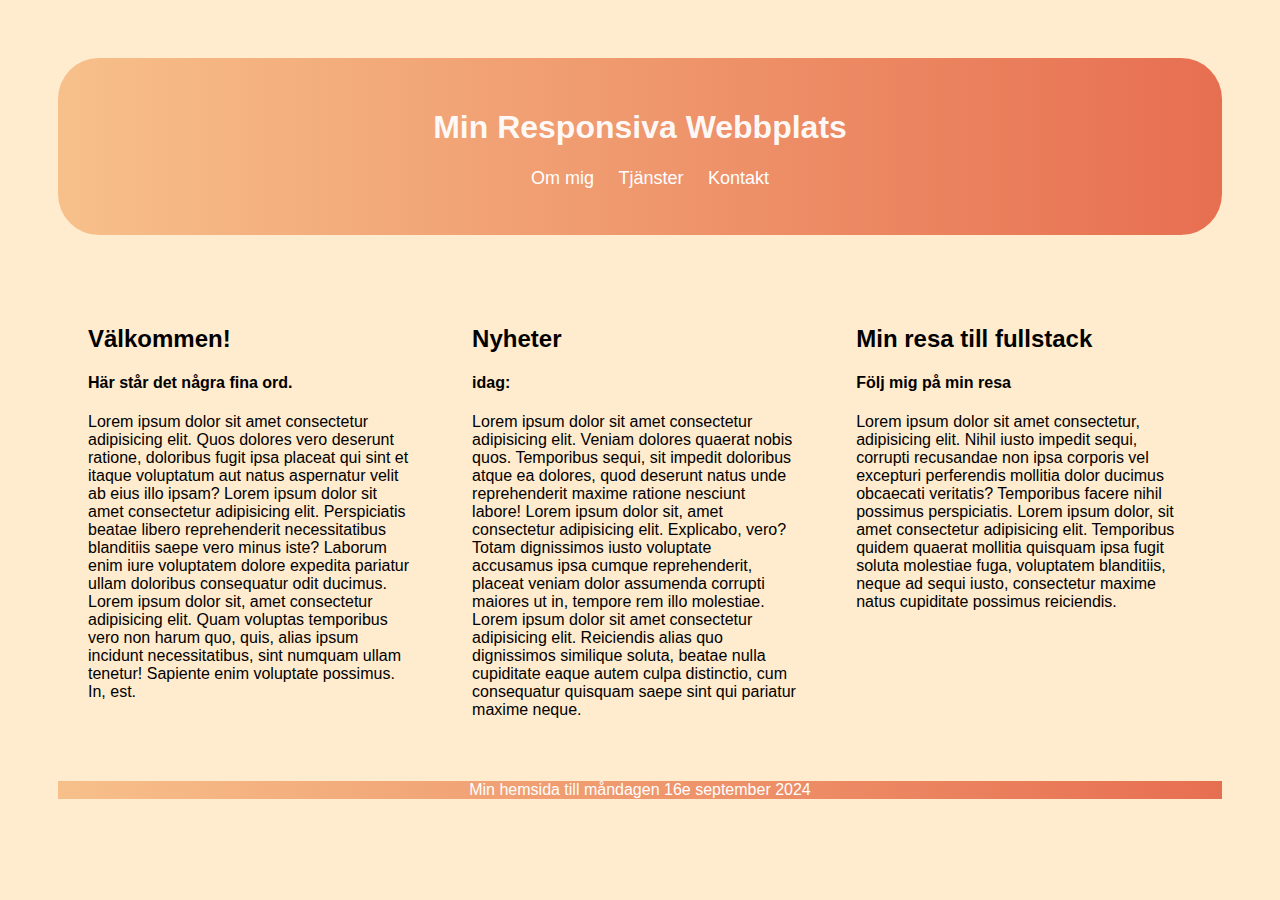
<file: index.html>
<!DOCTYPE html>
<html lang="sv">
<head>
    <meta charset="UTF-8">
    <meta name="viewport" content="width=device-width, initial-scale=1.0">
    <title>Responsiv Webbplats</title>
    <link rel="stylesheet" href="style.css">
</head>
<body>
    <header>
        <h1>Min Responsiva Webbplats</h1>
        <nav>
            <ul>
                <li><a href="ommig.html">Om mig</a></li>
                <li><a href="tjänster.html">Tjänster</a></li>
                <li><a href="kontakt.html">Kontakt</a></li>
            </ul>
        </nav>
    </header>

    <main>
        
        <section>
            <h2>Välkommen!</h2>
            <h4>Här står det några fina ord.</h4> <p>Lorem ipsum dolor sit amet consectetur adipisicing elit. Quos dolores vero deserunt ratione, doloribus fugit ipsa placeat qui sint et itaque voluptatum aut natus aspernatur velit ab eius illo ipsam?
               Lorem ipsum dolor sit amet consectetur adipisicing elit. Perspiciatis beatae libero reprehenderit necessitatibus blanditiis saepe vero minus iste? Laborum enim iure voluptatem dolore expedita pariatur ullam doloribus consequatur odit ducimus.
               Lorem ipsum dolor sit, amet consectetur adipisicing elit. Quam voluptas temporibus vero non harum quo, quis, alias ipsum incidunt necessitatibus, sint numquam ullam tenetur! Sapiente enim voluptate possimus. In, est. 
            </p>
        </section>

        <section>
            <h2>Nyheter</h2>
            <h4>idag:</h4> 
            <p>Lorem ipsum dolor sit amet consectetur adipisicing elit. Veniam dolores quaerat nobis quos. Temporibus sequi, sit impedit doloribus atque ea dolores, quod deserunt natus unde reprehenderit maxime ratione nesciunt labore!
                Lorem ipsum dolor sit, amet consectetur adipisicing elit. Explicabo, vero? Totam dignissimos iusto voluptate accusamus ipsa cumque reprehenderit, placeat veniam dolor assumenda corrupti maiores ut in, tempore rem illo molestiae.
                Lorem ipsum dolor sit amet consectetur adipisicing elit. Reiciendis alias quo dignissimos similique soluta, beatae nulla cupiditate eaque autem culpa distinctio, cum consequatur quisquam saepe sint qui pariatur maxime neque.
            </p>
        </section>

        <section>
            <h2>Min resa till fullstack</h2>
            <h4>Följ mig på min resa</h4>
            <p>Lorem ipsum dolor sit amet consectetur, adipisicing elit. Nihil iusto impedit sequi, corrupti recusandae non ipsa corporis vel excepturi perferendis mollitia dolor ducimus obcaecati veritatis? Temporibus facere nihil possimus perspiciatis.
                Lorem ipsum dolor, sit amet consectetur adipisicing elit. Temporibus quidem quaerat mollitia quisquam ipsa fugit soluta molestiae fuga, voluptatem blanditiis, neque ad sequi iusto, consectetur maxime natus cupiditate possimus reiciendis.
                
                
        </section>
    </main>

    <footer>
        <p> Min hemsida till måndagen 16e september 2024 </p>
    </footer>
</body>
</html>
</file>
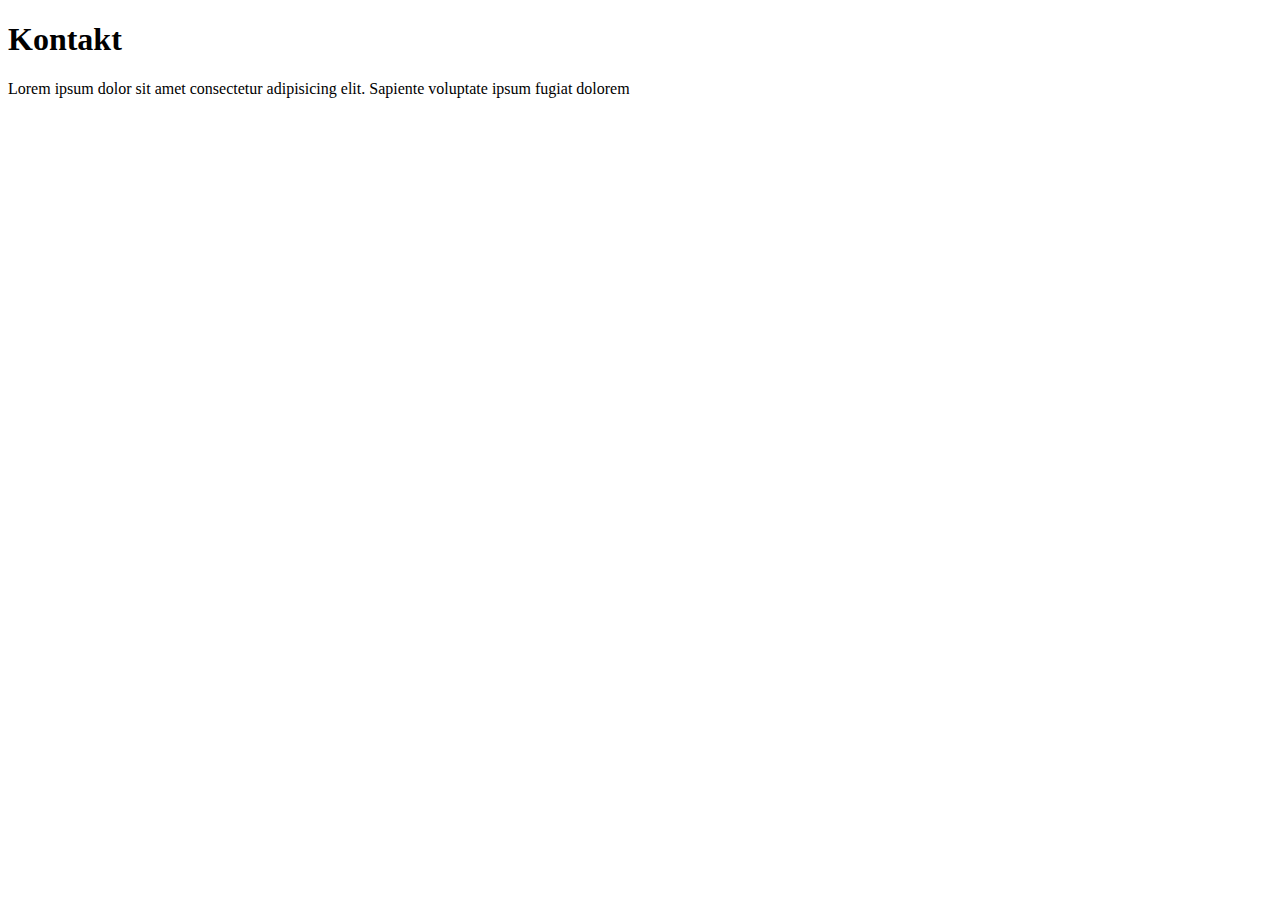
<file: kontakt.html>
<!DOCTYPE html>
<html lang="en">
<head>
    <meta charset="UTF-8">
    <meta name="viewport" content="width=device-width, initial-scale=1.0">
    <title>Kontakt</title>
</head>
<body>
    <h1> Kontakt</h1>
    Lorem ipsum dolor sit amet consectetur adipisicing elit. Sapiente voluptate ipsum fugiat dolorem 
    
</body>
</html>
</file>
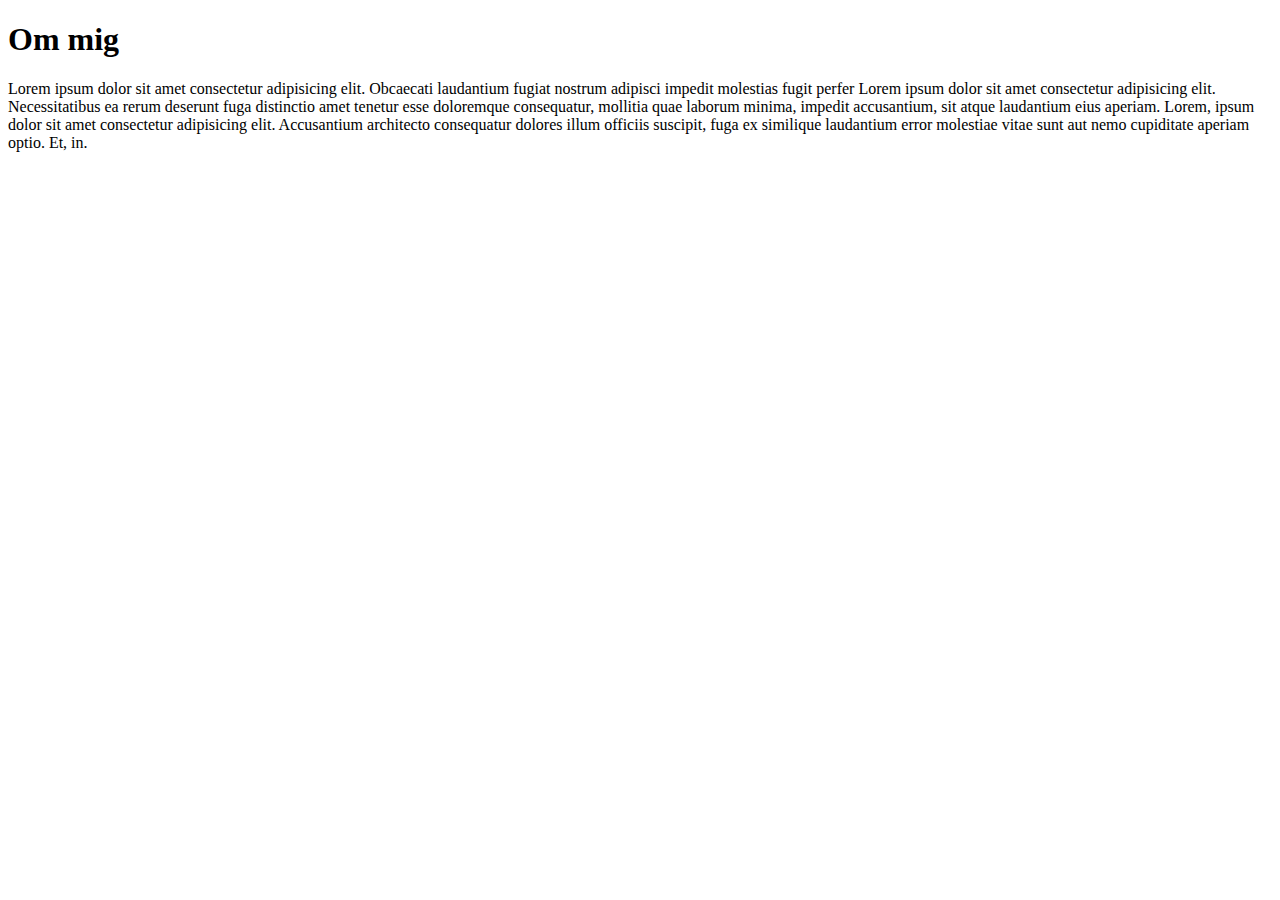
<file: ommig.html>
<!DOCTYPE html>
<html lang="en">
<head>
    <meta charset="UTF-8">
    <meta name="viewport" content="width=device-width, initial-scale=1.0">
    <title>Om mig</title>
</head>
<body>
    <h1> Om mig</h1>
    <p> Lorem ipsum dolor sit amet consectetur adipisicing elit. Obcaecati laudantium fugiat nostrum adipisci impedit molestias fugit perfer
        Lorem ipsum dolor sit amet consectetur adipisicing elit. Necessitatibus ea rerum deserunt fuga distinctio amet tenetur esse doloremque consequatur, mollitia quae laborum minima, impedit accusantium, sit atque laudantium eius aperiam.
        Lorem, ipsum dolor sit amet consectetur adipisicing elit. Accusantium architecto consequatur dolores illum officiis suscipit, fuga ex similique laudantium error molestiae vitae sunt aut nemo cupiditate aperiam optio. Et, in.
    </p>
</body>
</html>
</file>
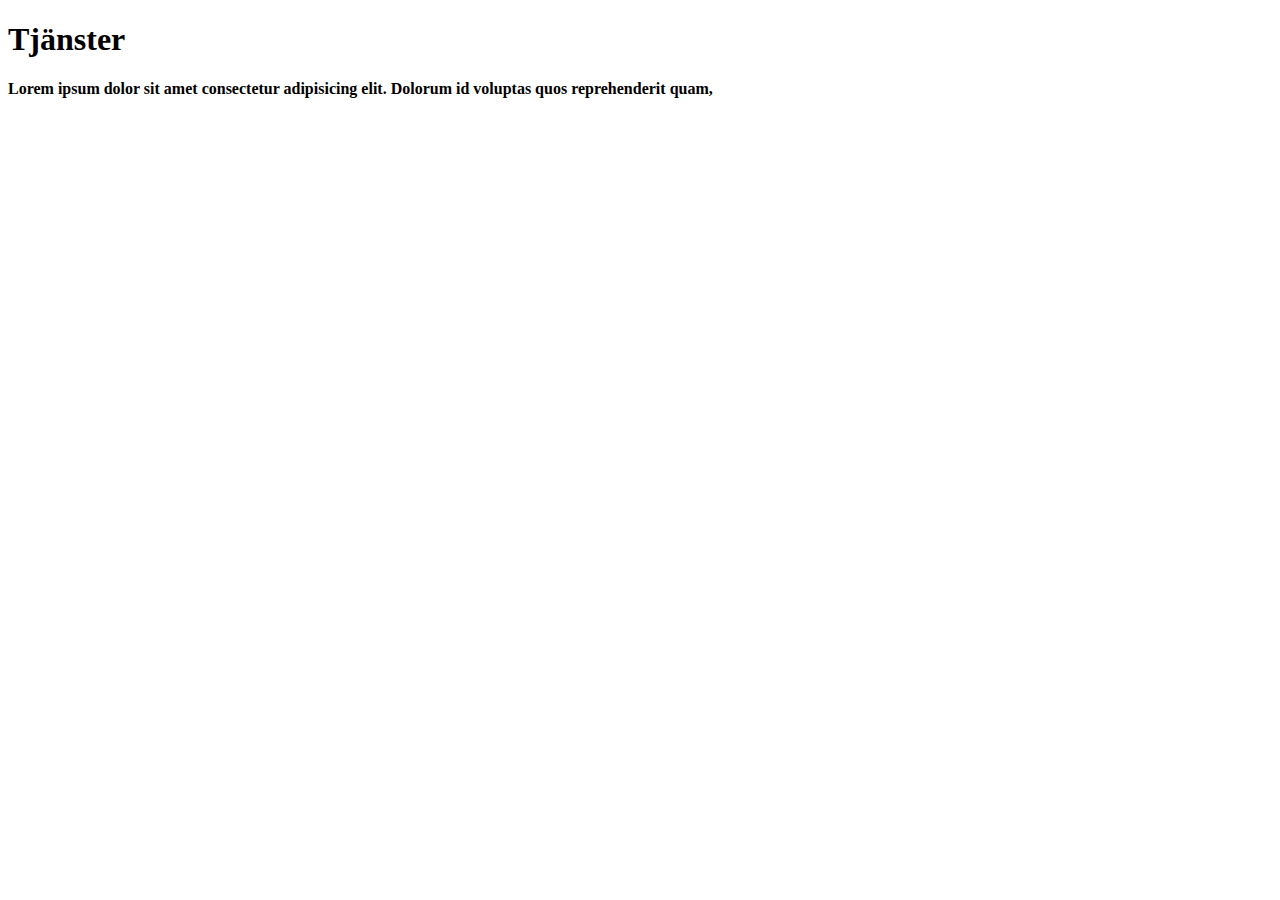
<file: tjänster.html>
<!DOCTYPE html>
<html lang="en">
<head>
    <meta charset="UTF-8">
    <meta name="viewport" content="width=device-width, initial-scale=1.0">
    <title>Tjänster</title>
</head>
<body>
    <h1> Tjänster </h1>
<h4> Lorem ipsum dolor sit amet consectetur adipisicing elit. Dolorum id voluptas quos reprehenderit quam, </h4>

</body>
</html>
</file>
<file: style.css>
body {
    background-color:blanchedalmond;
    font-family: Arial, sans-serif;
    padding: 20px 20px 20px 20px;
}

header {
    color: rgba(255, 255, 255, 0.938);
    padding: 15px 0;
    text-align: center;
    border-radius: 41px;
    background: linear-gradient(to right, #f7c08a, #e76f51)
}

nav ul li {
    display: inline;
    margin-right: 20px;

    
}

nav ul li a {
    color: rgb(255, 255, 255);
    text-decoration: none;
    font-size:large;
    
}

main {
    margin-top: 40px;

}

footer {
    text-align: center;
    padding: 0px 20px;
    background: linear-gradient(to right, #f7c08a, #e76f51);
    color: rgb(255, 255, 255);
}


@media (min-width: 600px) {
    body {
        padding: 30px;
        font-size: 16px;
    }

    main {
        display: grid;
        grid-template-columns: 50% 50%;
    }

    section {
        margin-bottom: 0;
        padding: 30px
    }
}

@media (min-width: 900px) {
    body {
        padding: 40px;
        font-size: 16px;
    }
}


@media (min-width: 1200px) {
    body {
        padding: 50px;
        font-size: 16px;
    }

    header {
        padding: 30px 0;
    }

    main {
        grid-template-columns: 33% 33% 33%;
        
    }

   
}
</file>
